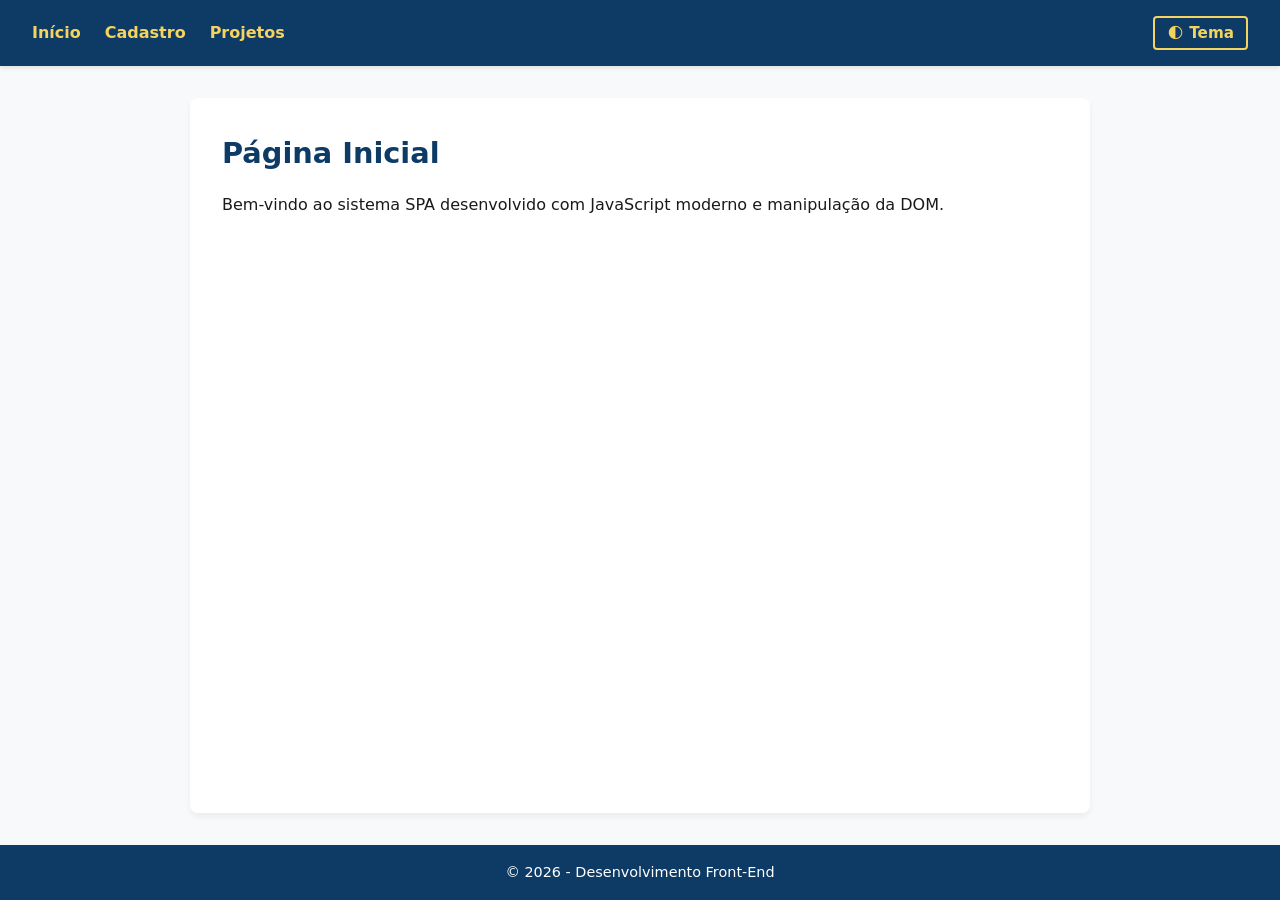
<file: html/index.html>
<!DOCTYPE html>
<html lang="pt-BR">
<head>
  <meta charset="UTF-8">
  <meta name="viewport" content="width=device-width, initial-scale=1.0">
  <title>Início - Experiência Prática Front-End</title>
  <link rel="stylesheet" href="../css/reset.css">
  <link rel="stylesheet" href="../css/style.css">
</head>
<body>
  <header role="banner">
    <nav aria-label="Navegação Principal">
        <ul>
        <li><a href="index.html#inicio" aria-current="page">Início</a></li>
        <li><a href="cadastro.html">Cadastro</a></li>
        <li><a href="projetos.html">Projetos</a></li>
        </ul>
    </nav>
    
    <!-- Botão de Alternância de Tema Acessível -->
    <button id="theme-toggle" class="theme-toggle-btn" aria-pressed="false" aria-label="Alternar entre modo claro e escuro">
        🌓 <span aria-hidden="true">Tema</span>
    </button>
  </header>

  <main id="app">
    <div class="view-content">
      <h1>Página Inicial</h1>
      <p>Bem-vindo ao sistema SPA desenvolvido com JavaScript moderno e manipulação da DOM.</p>
    </div>
  </main>

  <footer>
    <p>&copy; 2026 - Desenvolvimento Front-End</p>
  </footer>

  <script type="module" src="../js/main.js"></script>
</body>
</html>
</file>
<file: css/style.css>
/* ==========================================
   STYLE CSS - Layout Principal e Componentes
   ========================================== */

:root {
  --primary-color: #0d3b66;
  --text-color: #1a1a1a;
  --bg-color: #f8f9fa;
  --card-bg: #ffffff;
  --focus-ring: #0056b3;
  --border-color: #4a5568;
}

body {
  display: flex;
  flex-direction: column;
  min-height: 100vh;
  background-color: var(--bg-color);
  color: var(--text-color);
  font-family: system-ui, -apple-system, BlinkMacSystemFont, 'Segoe UI', Roboto, sans-serif;
  line-height: 1.6;
}

header {
  background-color: var(--primary-color);
  color: #fff;
  padding: 1rem 2rem;
  box-shadow: 0 2px 4px rgba(0,0,0,0.1);
  display: flex;
  justify-content: space-between;
  align-items: center;
  flex-wrap: wrap;
  gap: 1rem;
}

nav ul {
  display: flex;
  gap: 1.5rem;
  list-style: none;
  padding: 0;
  margin: 0;
}

nav a {
  color: #f4d35e;
  font-weight: bold;
  text-decoration: none;
  transition: color 0.2s;
}

nav a:hover, nav a:focus {
  color: #fff;
}

main#app {
  flex: 1;
  max-width: 900px;
  width: 100%;
  margin: 2rem auto;
  padding: 2rem;
  background: var(--card-bg);
  border-radius: 8px;
  box-shadow: 0 4px 6px rgba(0,0,0,0.05);
}

.view-content h1 {
  color: var(--primary-color);
  margin-bottom: 1rem;
  font-size: 1.8rem;
}

.view-content p {
  color: var(--text-color);
  margin-bottom: 1.5rem;
}

/* Formulário de Cadastro */
form {
  display: flex;
  flex-direction: column;
  gap: 1rem;
}

form label {
  font-weight: bold;
  color: var(--text-color);
}

form input {
  padding: 0.75rem;
  border: 1px solid var(--border-color);
  border-radius: 4px;
  width: 100%;
  background: var(--card-bg);
  color: var(--text-color);
}

form button {
  background-color: #f4d35e;
  color: #0d3b66;
  padding: 0.75rem;
  font-weight: bold;
  border-radius: 4px;
  border: none;
  cursor: pointer;
  transition: background-color 0.2s;
  margin-top: 1rem;
}

form button:hover {
  background-color: #e0be48;
}

footer {
  text-align: center;
  padding: 1rem;
  background-color: var(--primary-color);
  color: #fff;
  font-size: 0.9rem;
}

/* Grid de Projetos */
.projetos-grid {
  display: grid;
  grid-template-columns: repeat(auto-fit, minmax(250px, 1fr));
  gap: 1.5rem;
  margin-top: 1.5rem;
  list-style: none;
  padding: 0;
}

.projeto-card {
  background: var(--card-bg);
  border: 1px solid var(--border-color);
  border-radius: 6px;
  padding: 1.5rem;
  box-shadow: 0 2px 4px rgba(0,0,0,0.02);
  transition: transform 0.2s;
}

.projeto-card:hover {
  transform: translateY(-3px);
  box-shadow: 0 4px 8px rgba(0,0,0,0.08);
}

.projeto-card h3 {
  color: var(--primary-color);
  margin-bottom: 0.5rem;
  font-size: 1.2rem;
}

.projeto-card p {
  color: var(--text-color);
  font-size: 0.95rem;
  margin-bottom: 1rem;
}

/* ==========================================================================
   Modo Escuro / Alto Contraste (Dark Theme)
   ========================================================================== */

[data-theme="dark"] {
  --primary-color: #4da8da;
  --text-color: #f1f1f1;
  --bg-color: #121212;
  --card-bg: #1e1e1e;
  --focus-ring: #64b5f6;
  --border-color: #757575;
}

/* Botão de Alternância de Tema (Canto Superior Direito) */
.theme-toggle-btn {
  background: transparent;
  border: 2px solid #f4d35e;
  color: #f4d35e;
  padding: 6px 12px;
  border-radius: 4px;
  cursor: pointer;
  font-size: 0.95rem;
  font-weight: bold;
  display: inline-flex;
  align-items: center;
  gap: 6px;
  transition: background-color 0.2s, color 0.2s;
}

.theme-toggle-btn:hover {
  background-color: #f4d35e;
  color: #0d3b66;
}

/* Indicadores de Foco Acessíveis (:focus-visible) */
:focus-visible {
  outline: 3px solid var(--focus-ring);
  outline-offset: 3px;
  border-radius: 2px;
}
</file>
